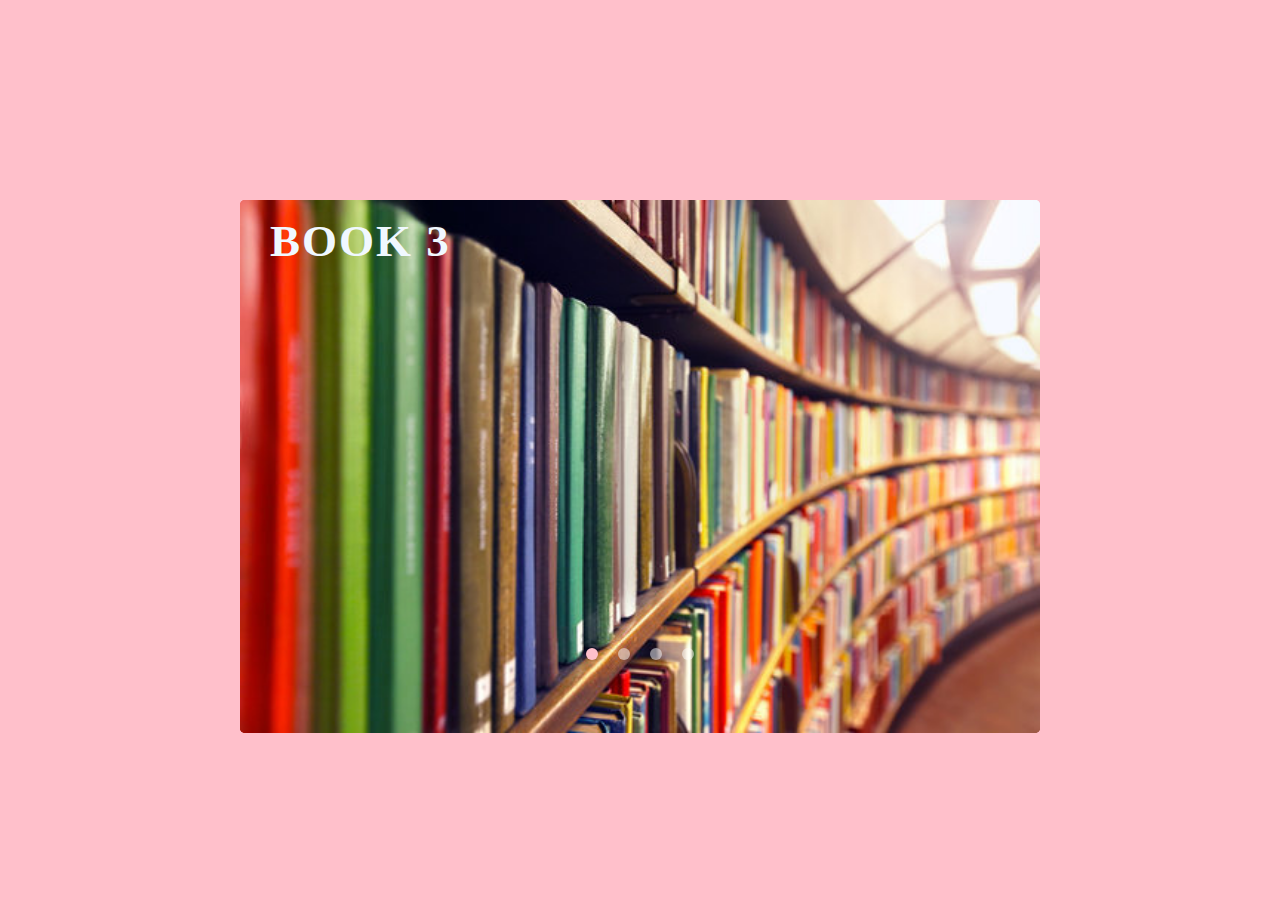
<file: book2/index.html>
<!DOCTYPE html>
<html lang="en">
<head>
    <meta charset="UTF-8">
    <meta http-equiv="X-UA-Compatible" content="IE=edge">
    <meta name="viewport" content="width=device-width, initial-scale=1.0">
    <link rel="stylesheet" href="assest/css/style.css">
    <title>Document</title>
</head>
<body> 
    <div class="img-slider">
        <div class="slide active">            <img src="./assest/images/3.jpg" alt="">
            <div class="info">
                <h2>BOOK 1</h2>
            </div>
        </div>
        <div class="slide active">           <img src="./assest/images/3.jpg" alt="">
           <div class="info">
               <h2>BOOK 2</h2>
           </div>
       </div>

       <div class="slide active">           <img src="./assest/images/3.jpg" alt="">
           <div class="info">
               <h2>BOOK 3</h2>
           </div>
       </div>

       <div class="navigation">
        <div class="btn active"></div>
           <div class="btn"></div>
           <div class="btn"></div>
           <div class="btn"></div>
  
       </div>
    </div>
    
    

    <script src="./assest/js/main.js"></script></body>
</body>
    
</html>
</file>
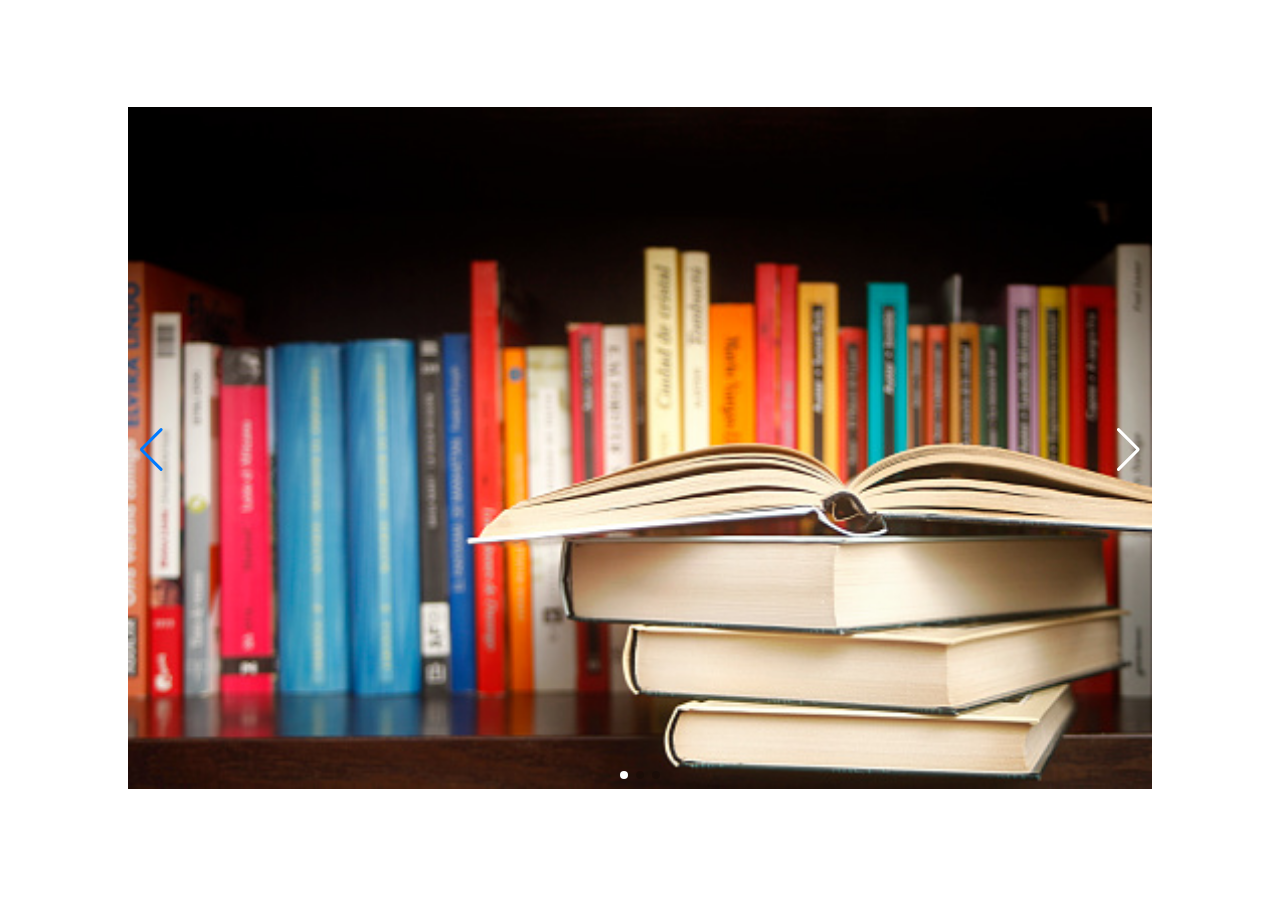
<file: book3/index.html>
<!DOCTYPE html>
<html lang="en">
<head>
    <meta charset="UTF-8">
    <meta http-equiv="X-UA-Compatible" content="IE=edge">
    <meta name="viewport" content="width=device-width, initial-scale=1.0">
    <link rel="stylesheet" href="assest/css/style.css">
    <title>Document</title>
    <link rel="stylesheet"href="https://unpkg.com/swiper@8/swiper-bundle.min.css"/>
</head>
<body>
    <div class="container">
        <div class="swiper">
            <!-- Additional required wrapper -->
            <div class="swiper-wrapper">
              <!-- Slides -->
              <div class="swiper-slide"><img src="./assest/images/1.jpg" ></div>
              <div class="swiper-slide"><img src="./assest/images/2.jpg" ></div>
              <div class="swiper-slide"><img src="./assest/images/3.jpg" ></div>
              

              
              
            </div>
            <!-- If we need pagination -->
            <div class="swiper-pagination"></div>
          
            <!-- If we need navigation buttons -->
            <div class="swiper-button-prev"></div>
            <div class="swiper-button-next"></div>
          
         
          </div>
    </div>
    <script src="https://unpkg.com/swiper@8/swiper-bundle.min.js"></script>

    <script src="./assest/js/main.js"></script>
</body>
</html>
</file>
<file: book2/assest/css/style.css>
*{
    margin: 0;
    padding: 0;
    box-sizing: border-box;
}
body{
    height: 100vh;
    display: flex;
    justify-content: center;
    align-items: center;
    background: pink;
}
.img-slider{
    position: relative;
    width: 800px;
    height: 500px;
    margin: 10px;
    background: pink;
}
.img-slider .slide.active{
    clip-path: circle(150% at 0 50%);
    transition: 2s;
    transition-property: clip-path;
  }
.img-slider .slide {
z-index: 1;
position: absolute;
width: 100%;
}
.img-slider .slide.active{
    clip-path: circle(150% at 0 50%);
    transition: 2s;
    transition-property: clip-path;
  }
.img-slider .slide img {
    z-index: 1;
    width: 100%;
    border-radius: 5px;
}
.img-slider .slide .info {
    position: absolute;
    top:0;
    padding: 15px 30px;

}
.img-slider .slide .info h2{
    color: aliceblue;
    font-size: 45px;
    text-transform: uppercase;
    font-weight: 800;
    letter-spacing: 2px;
}
.img-slider .navigation{
    z-index: 2;
    position: absolute;
    display: flex;
    bottom: 30px;
    left: 50%;
transform: translateX(-50%);
}
.img-slider .navigation .btn{
    background: rgba(255, 255, 255, 0.5);
    width: 12px;
    height: 12px;
    margin: 10px;
    border-radius: 50%;
    cursor: pointer;
}
.img-slider .navigation .btn.active{
    background: pink;
  }
@media (max-width:820px){
.img-slider{
    width: 600px;
    height: 375px;

}
.img-slider .slide .info{
    padding: 10px 25px;
}
.img-slider .slide .info h2{
    font-size: 35px;
}
.img-slider .navigation{
    bottom: 25px;
}
.img-slider .navigation .btn{
    width: 10px;
    height: 10px;
    margin: 8px;
}

}
@media (max-width: 420px){
    .img-slider{
        width: 400px;
        height: 250px;
    
    }
    .img-slider .slide .info{
        padding: 10px 20px;
    }
    .img-slider .slide .info h2{
        font-size: 30px;
    }
    .img-slider .navigation{
        bottom: 15px;
    }
    .img-slider .navigation .btn{
        width: 8px;
        height: 8px;
        margin: 6px;
    }
    
    }
    @media (max-width: 420px){
        .img-slider{
            width: 320px;
            height: 200px;
        
        }
        .img-slider .slide .info{
            padding: 5px 10px;
        }
        .img-slider .slide .info h2{
            font-size: 25px;
        }
        .img-slider .navigation{
            bottom: 10px;
        }
        
        
        }
</file>
<file: book3/assest/css/style.css>
*{
    margin: 0;
    padding: 0;
    box-sizing: border-box;
}
.container{
    width: 100%;
    height: 100vh;
   
    display: flex;
    align-items: center;
    justify-content: center;
}
.swiper{
    width: 80%;
    height: fit-content;
}
.swiper-wrapper img{
width: 100%;
}
.swiper swiper-button-prev , .swiper .swiper-button-next{
    color: #fff ;
}
.swiper .swiper-pagination-bullet-active{
    background: #fff;
}
</file>
